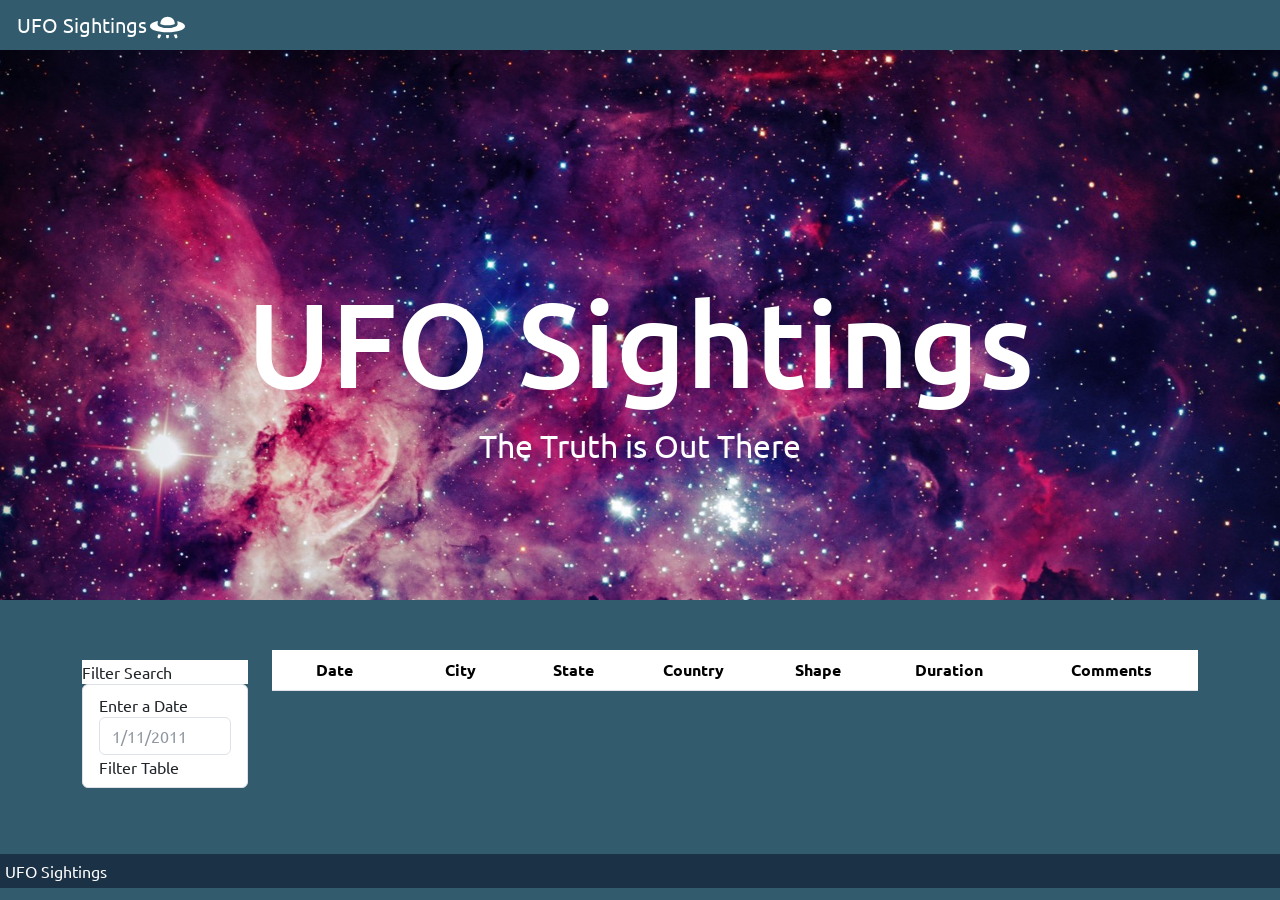
<file: UFO-level-1/index.html>
<!DOCTYPE html>
<html lang="en">

    <head>
        <meta charset="UTF-8">
        <meta name="viewport" content="width=device-width, initial-scale=1">
        <title>UFO Finder</title>
        <link href="https://cdn.jsdelivr.net/npm/bootstrap@5.1.3/dist/css/bootstrap.min.css" rel="stylesheet" integrity="sha384-1BmE4kWBq78iYhFldvKuhfTAU6auU8tT94WrHftjDbrCEXSU1oBoqyl2QvZ6jIW3" crossorigin="anonymous">
        <link href="https://fonts.googleapis.com/css?family=Ubuntu" rel="stylesheet">
        <link rel="stylesheet" href="static/css/style.css">
        <script src="https://d3js.org/d3.v5.min.js"></script>
      </head>

<body style="background-color:rgba(29, 76, 95, 0.904);">
    
    <nav class= "navbar navbar-expand-lg">
        <div class="container-fluid">
          <a class="navbar-brand" href="index.html" style="color:white"> UFO Sightings 
            <img class="nav-ufo" src="static/images/ufo.svg">
        </a>
          <button class="navbar-toggler" type="button" data-bs-toggle="collapse" data-bs-target="#navbarSupportedContent" aria-controls="navbarSupportedContent" aria-expanded="false" aria-label="Toggle navigation">
            <span class="navbar-toggler-icon"></span>
          </button>  
        </div>
    </nav>
    <div class="hero text-center" style="color:white">
        <h1>UFO Sightings</h1>
        <p>The Truth is Out There</p>
    </div>
    <div class= "container">
        <div class="row margin-top-50">
          <div class="col-md-2">
            <aside class="filters">
                <div class="panel panel-default">
                  <div class="panel-heading" style= "background-color: white;">Filter Search</div>
                  <div class="panel-body">
                    <form>
                      <div class="form-group">
                        <ul class="list-group" id="filters">
                          <li class="filter list-group-item">
                            <label for="date">Enter a Date</label>
                            <input class="form-control" id="datetime" type="text" placeholder="1/11/2011" style= "background-color: white>
                          </li>
                        </ul>
                      </div>
                      <button id="filter-btn" type="button" class="btn btn-default">Filter Table</button>
                    </form>
                  </div>
                </div>
            </aside>
          </div>
          <div class="col-md-10">
            <div id="table-area" class="">
              <table id="ufo-table" class="table table-striped" style="background-color: rgb(217, 218, 219);">
                <thead>
                  <tr>
                    <th class="table-head">Date</th>
                    <th class="table-head">City</th>
                    <th class="table-head">State</th>
                    <th class="table-head">Country</th>
                    <th class="table-head">Shape</th>
                    <th class="table-head">Duration</th>
                    <th class="table-head">Comments</th>
                  </tr>
                </thead>
                <tbody></tbody>
              </table>
            </div>
          </div>
        </div>
        

        <footer class="footer">
          <span class="bottom" style="color:white">UFO Sightings</span>
        </footer>
    </div>

    
    <script src="https://d3js.org/d3.v5.min.js"></script>
    <script src="static/js/data.js"></script>
    <script src="static/js/app.js"></script>
    <script src="https://cdn.jsdelivr.net/npm/bootstrap@5.1.3/dist/js/bootstrap.bundle.min.js" integrity="sha384-ka7Sk0Gln4gmtz2MlQnikT1wXgYsOg+OMhuP+IlRH9sENBO0LRn5q+8nbTov4+1p" crossorigin="anonymous"></script>
</body>
<script src="static/js/app.js"></script>

</html>
</file>
<file: UFO-level-1/static/css/style.css>
* {
  box-sizing: border-box;
  font-family: Ubuntu, sans-serif;
}

html,
body {
  height: 100%;
  padding: 0;
  margin: 0;
}

/* The wrapper contains all of the page's content besides the footer, which is pushed to the bottom of the page */
.wrapper {
  position: relative;
  min-height: 100%;
  padding-bottom: 130px;
  overflow: auto;
}

/* The footer is positioned at the bottom of the page */
.footer {
  position: absolute;
  right: 0;
  bottom: 10;
  left: 0;
  min-height: 100px;
  /* background: #4e5d6c; */
}

/* The code styles the text at the bottom of the footer */
.footer > .bottom {
  position: absolute;
  right: 0;
  bottom: 0;
  left: 0;
  padding: 5px;
  background: #1b3146;
}

.navbar {
  padding: 5px;
  margin: 0;
}

/* This CSS styles the ufo icon in the navbar */
.nav-ufo {
  position: absolute;
  bottom: 5px;
  left: 150px;
  width: 35px;
  color: white;
}

/* Adding styles to the aside and filter form */
.ufo-form {
  margin-top: 50px;
}

.filters .panel-heading {
  padding: 0;
}

.filters .panel-body {
  padding: 0;
}

.filters {
  margin-top: 10px;
}

select {
  display: block;
  width: 100%;
  padding: 8px;
  color: #8e979f;
  outline: none;
}

#table-area th {
  text-align: center;
}

#table-area th:first-child,
#table-area th:nth-child(2),
#table-area th:nth-child(6) {
  min-width: 70px;
}

.loader {
  margin-top: 50px;
}

.margin-top-50 {
  margin-top: 50px;
}

/* The styles for the parallax */
.hero {
  position: relative;
  height: 550px;
  padding: 20px;
  margin: 0;
  background: black;
  background-image: url("../images/galaxy.jpg");
  background-attachment: fixed;
  background-position: bottom center;
  background-size: cover;
}

.hero h1 {
  margin-top: 200px;
  font-size: 0.1rem;
  animation: title 1.2s forwards linear;
}

.hero p {
  font-size: 2rem;
  opacity: 0;
  animation: subtitle 1.2s forwards linear;
  animation-delay: 1.2s;
}

/* input placeholder color changes */
.form-control::-webkit-input-placeholder {
  /* Chrome/Opera/Safari */
  color: #8e979f;
}

.form-control::-moz-placeholder {
  /* Firefox 19+ */
  color: #8e979f;
}

.form-control:-ms-input-placeholder {
  /* IE 10+ */
  color: #8e979f;
}

.form-control:-moz-placeholder {
  /* Firefox 18- */
  color: #8e979f;
}

/* media queries which will only be activated at specific screen sizes */
@media (max-width: 800px) {
  #table-area td {
    font-size: 1em;
  }
}

@media (max-width: 500px) {
  #table-area thead {
    display: none;
  }

  #table-area tr td:first-child {
    font-size: 1.8em;
    font-weight: bold;
    background: #bcccdb;
  }

  #table-area tr td:last-child {
    margin-bottom: 20px;
  }

  #table-area tr td:last-child::after {
    display: block;
    width: 100%;
    height: 1px;
    margin-top: 20px;
    content: " ";
    background: aliceblue;
  }

  #table-area td {
    font-size: 1.25em;
  }

  #table-area tbody td {
    display: block;
    text-align: center;
  }

  #table-area tbody td::before {
    display: block;
    font-size: 1.4em;
    font-weight: bold;
    text-align: center;
    content: attr(data-th);
  }

  .hero h1 {
    animation: smaller-title 1.2s reverse;
  }
}

/* keyframe animations which will be used to animate the title */
@keyframes title {
  from {
    opacity: 0;
  }

  to {
    font-size: 7.5rem;
    opacity: 1;
  }
}

@keyframes smaller-title {
  from {
    opacity: 0;
  }

  to {
    font-size: 5.5rem;
    opacity: 1;
  }
}

@keyframes subtitle {
  from {
    opacity: 0;
  }

  to {
    opacity: 1;
  }
}
</file>
